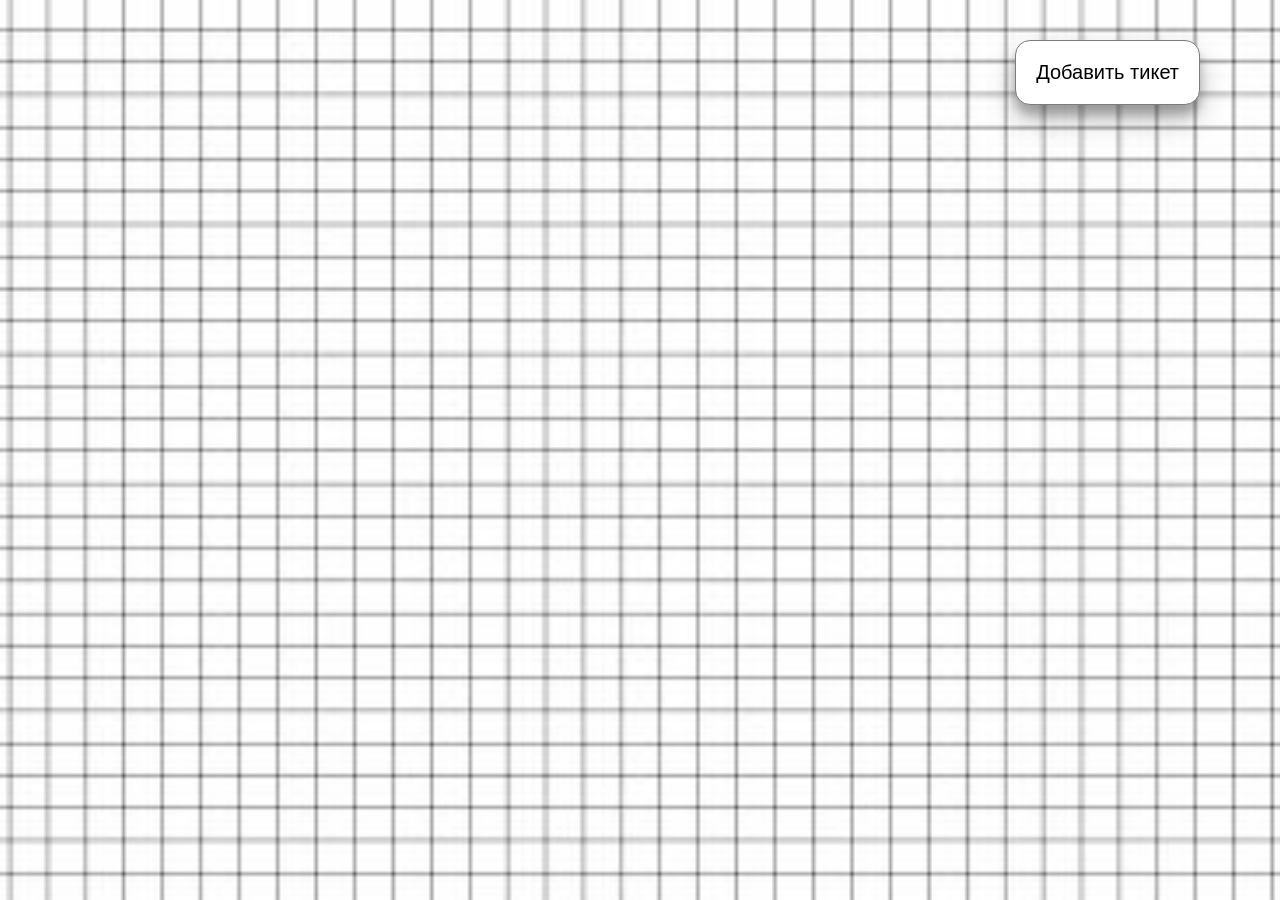
<file: index.html>
<!doctype html><html lang="en"><head><meta charset="UTF-8"><meta name="viewport" content="width=device-width,initial-scale=1"><meta http-equiv="X-UA-Compatible" content="ie=edge"><title>Document</title><link href="main.css" rel="stylesheet"></head><body><div class="page"><div class="container"><div class="add-btn-wrapper"><button class="add-btn">Добавить тикет</button></div><div class="tickets"></div></div></div><script src="main.js"></script></body></html>
</file>
<file: main.css>
html{background:#fff;font-family:MontserratRegular,Verdana,Geneva,Tahoma,sans-serif;font-size:20px}body,html{height:100%}body{width:100%;min-width:320px;margin:0;background-image:url(b37a6d5a24c1c8c322d4.png);background-repeat:repeat;background-position:50% 50%;background-size:cover}*{box-sizing:border-box}.page{height:100%;max-width:1200px;min-width:668px;margin-left:auto;margin-right:auto}.container{display:flex;flex-direction:column;justify-content:center;padding:2rem}.add-btn-wrapper{display:flex;justify-content:flex-end}.tickets{margin-top:2rem;box-shadow:0 14px 28px rgba(0,0,0,.25),0 10px 10px rgba(0,0,0,.22)}.ticket{display:flex;justify-content:space-between;align-items:center;min-height:50px;width:100%;padding:1rem;background-color:#fffefe;border:1px solid #7c7c7c}.ticket:nth-child(n+2){border-top:none}.ticket-view{width:60%;display:flex;align-items:center;cursor:pointer;color:#8f8f8f;transition:color .3s ease-out}.ticket-view:hover{color:#030303}.ticket-label{display:flex;margin-right:2rem}.ticket-checkbox{position:relative;clip:rect(1px 1px 1px 1px);width:1px;height:1px}.ticket-span:before{content:"";display:block;width:2.5rem;height:2.5rem;background-image:url(fcaf95074965b0ebb059.png);background-repeat:no-repeat;background-position:50%;background-size:100% 100%}.ticket-checkbox:checked~.ticket-span:before{background-image:url(8e7eb6ec1f3e5c284755.png)}.ticket-content{width:100%;display:flex;flex-direction:column;justify-content:center;word-wrap:break-word}.ticket-description{margin-top:3rem}.ticket-control{display:flex;justify-content:center;align-items:center}.ticket-created{width:20%}.add-btn{font-family:inherit;font-size:100%;cursor:pointer;padding:1rem;border:1px solid #7c7c7c;border-radius:15px;background-color:#fff;transition:background-color .3s ease-out;box-shadow:0 14px 28px rgba(0,0,0,.25),0 10px 10px rgba(0,0,0,.22)}.add-btn:hover{background-color:#dbdbdb}.add-btn:focus{outline:1px solid #7c7c7c;outline-offset:-2px}.edit-btn{font-family:inherit;font-size:100%;color:#ad8e05;background-color:#fff;border:1px solid #7c7c7c;border-radius:50%;cursor:pointer;padding:.5rem .7rem;box-shadow:0 14px 28px rgba(0,0,0,.25),0 10px 10px rgba(0,0,0,.22);transition:background-color .3s ease-out,color .3s ease-out}.edit-btn:hover{color:#d6b109;background-color:#dbdbdb}.edit-btn:focus{outline:1px solid #7c7c7c;outline-offset:-2px;border-radius:50%}.delete-btn{font-family:inherit;font-size:100%;color:#b30000;background-color:#fff;border:1px solid #7c7c7c;border-radius:50%;cursor:pointer;padding:.6rem .9rem;margin-left:.5rem;box-shadow:0 14px 28px rgba(0,0,0,.25),0 10px 10px rgba(0,0,0,.22);transition:background-color .3s ease-out,color .3s ease-out}.delete-btn:hover{color:red;background-color:#dbdbdb}.delete-btn:focus{outline:1px solid #7c7c7c;outline-offset:-2px;border-radius:50%}.modal{position:fixed;left:0;top:0;display:flex;width:30%;border:1px solid #7c7c7c;border-radius:10px;background-color:#fff}.modal-form{width:100%;height:100%;position:relative;display:flex;flex-direction:column;padding:1rem}.modal-title{font-size:1rem;text-align:center}.label-container{display:flex;flex-direction:column;justify-content:flex-end}.input-title{margin-top:.8rem;margin-bottom:.8rem}.input-name{box-sizing:border-box;display:block;width:100%;font-family:inherit;font-size:100%;border:1px solid #7c7c7c;margin:0;-webkit-appearance:none;-moz-appearance:none;padding:.5rem}.input-name:focus{outline:1px solid #7c7c7c;outline-offset:-2px}.input-description{display:block;box-sizing:border-box;width:100%;resize:none;font-family:inherit;font-size:100%;background-color:#fff;-webkit-appearance:none;-moz-appearance:none;border:1px solid #7c7c7c;padding-left:.5rem;padding-right:.5rem}.input-description:focus{outline:1px solid #7c7c7c;outline-offset:-2px}.btn-box{width:100%;display:flex;justify-content:flex-end;margin-top:1.2rem}.cancel-btn{font-family:inherit;font-size:100%;background-color:#fff;border:1px solid #7c7c7c;border-radius:10px;cursor:pointer;padding:.5rem 1rem;box-shadow:0 14px 28px rgba(0,0,0,.25),0 10px 10px rgba(0,0,0,.22);transition:background-color .3s ease-out,color .3s ease-out}.cancel-btn:hover{background-color:#dbdbdb}.cancel-btn:focus{outline:1px solid #7c7c7c;outline-offset:-2px}.ok-btn{font-family:inherit;font-size:100%;background-color:#fff;border:1px solid #7c7c7c;border-radius:10px;cursor:pointer;padding:.5rem 1rem;margin-left:1rem;box-shadow:0 14px 28px rgba(0,0,0,.25),0 10px 10px rgba(0,0,0,.22);transition:background-color .3s ease-out,color .3s ease-out}.ok-btn:hover{background-color:#dbdbdb}.ok-btn:focus{outline:1px solid #7c7c7c;outline-offset:-2px}.delete-modal{flex-wrap:wrap;align-items:center;justify-content:center;padding:1rem}.del-cancel-btn{font-family:inherit;font-size:100%;background-color:#fff;border:1px solid #7c7c7c;border-radius:10px;cursor:pointer;padding:.5rem 1rem;margin-left:1rem;box-shadow:0 14px 28px rgba(0,0,0,.25),0 10px 10px rgba(0,0,0,.22);transition:background-color .3s ease-out,color .3s ease-out}.del-cancel-btn:hover{background-color:#dbdbdb}.del-cancel-btn:focus{outline:1px solid #7c7c7c;outline-offset:-2px}.del-ok-btn{font-family:inherit;font-size:100%;background-color:#fff;border:1px solid #7c7c7c;border-radius:10px;cursor:pointer;padding:.5rem 1rem;margin-left:1rem;box-shadow:0 14px 28px rgba(0,0,0,.25),0 10px 10px rgba(0,0,0,.22);transition:background-color .3s ease-out,color .3s ease-out}.del-ok-btn:hover{background-color:#dbdbdb}.del-ok-btn:focus{outline:1px solid #7c7c7c;outline-offset:-2px}.hidden{display:none}
</file>
